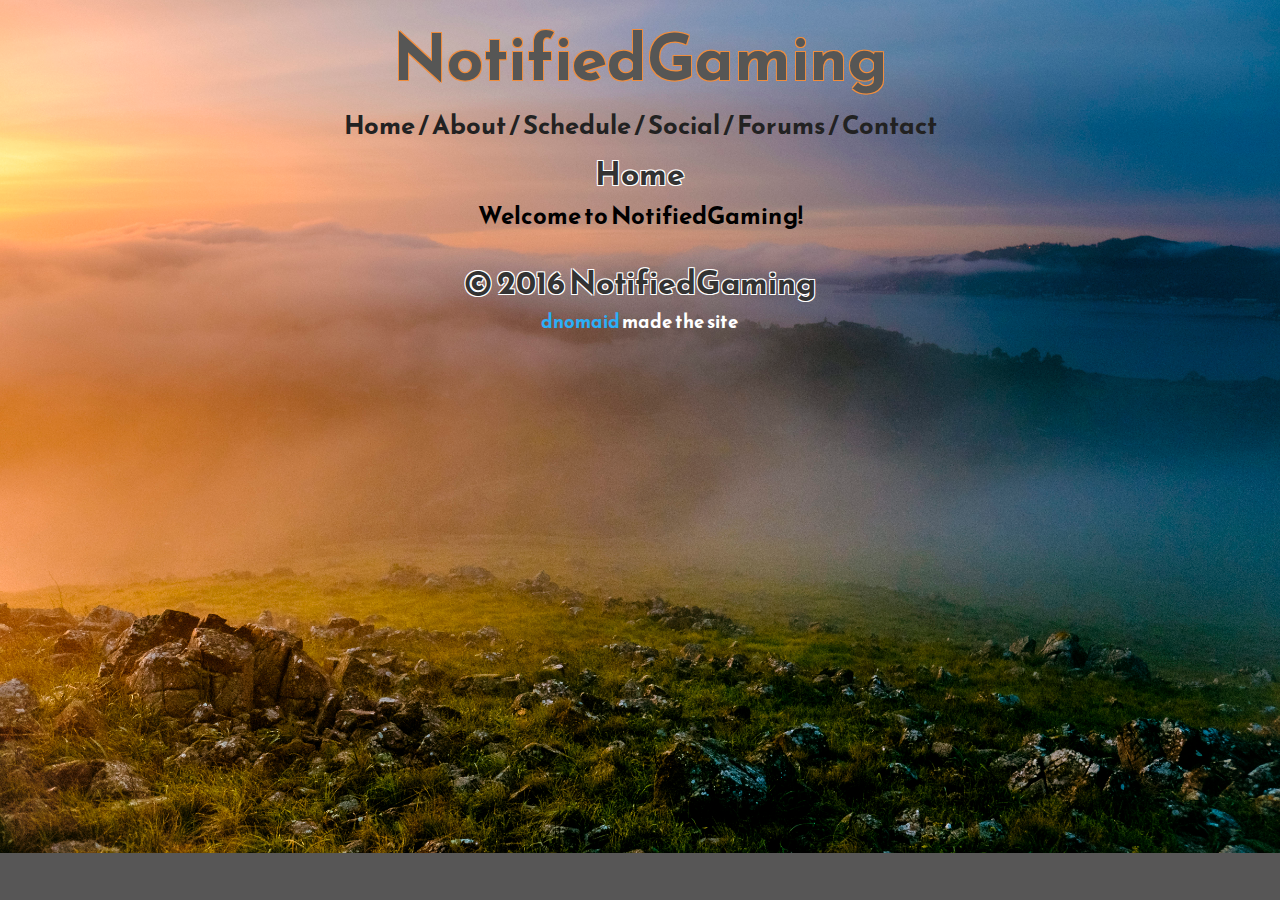
<file: index.html>
<!DOCTYPE HTML>
<html>
<head>
<meta charset="utf-8">
<meta name="viewport" content="width=device-width, initial-scale=1.0">
<link rel="stylesheet" href="style.css">
<link href="https://fonts.googleapis.com/css?family=Reem+Kufi" rel="stylesheet">
<link href="https://maxcdn.bootstrapcdn.com/font-awesome/4.6.3/css/font-awesome.min.css" rel="stylesheet" integrity="sha384-T8Gy5hrqNKT+hzMclPo118YTQO6cYprQmhrYwIiQ/3axmI1hQomh7Ud2hPOy8SP1" crossorigin="anonymous">
<title>NotifiedGaming</title>
</head>
<body>
  <div id="menu">
  <h1><span id="ng">NotifiedGaming</span><br>
    <a href="index.html">Home</a>
    <a href="about.html">About</a>
    <a href="schedule.html">Schedule</a>
    <a href="social.html">Social</a>
    <a href="#">Forums</a>
    <a href="contact.html">Contact</a>
  </h1>
  </div>
  <div id="about" class="section">
  <h1 class="title">Home</h1>
  <h2>Welcome to NotifiedGaming!</h2>
  </div>

  <div id="footer" class="section">
    <h1 class="title">&copy; 2016 NotifiedGaming</h1>
    <h3 style="color: #fff;"><a href="https://dnomaid.co.uk" style="color: #2baff7;">dnomaid</a> made the site</h3>
  </div>
</body>
</html>
</file>
<file: style.css>
* {
  padding: 0;
  margin: 0;
}
body {
  height: 100%;
  width: 100%;
  background-color: #575656;
  overflow-y: auto;
  overflow-x: hidden;
  color: #000;
  font-family: 'Reem Kufi', sans-serif;
  background-image: url('bg.png');
  background-size: cover;
  background-repeat: no-repeat;
}
#menu {
  width: 100%;
  height: 150px;
  text-align: center;
}
#menu * {
  position: relative;
  top: 5px;
  vertical-align: top;
  text-align: center;
}
#menu a {
    font-size: 2vw;
}
#menu a:not(:last-of-type)::after {
    content: ' / ';
    cursor: pointer;
    text-decoration: none;
}
a {
  color: #222;
  text-decoration: none;
}
a:hover {
  text-decoration: underline;
}
.left {
  float: left;
}
.right {
  float: right;
}

#about {
  text-align: center;
  width: 100%;
  padding: 0px;
  margin: 0px;
}

.title {
  color: #333;
  font-weight: bolder;
  text-shadow: -1px -1px 0 #fff, 1px -1px 0 #fff, -1px 1px 0 #fff, 1px 1px 0 #fff;
}

#ng {
  color: #565655;
  text-shadow: -1px -1px 0 #EF8D3E, 1px -1px 0 #EF8D3E, -1px 1px 0 #EF8D3E, 1px 1px 0 #EF8D3E;
  font-size: 2em;
}

#social {
  width: 100%;
  text-align: center;
  margin-top: 5px;
}

#social.right {
  float: none;
}

.section {
  padding-top: 25px;
  padding-bottom: 25px;
  width: 100%;
  float: none;
  margin: 0 auto;
}

#schedule {
 width: 100%;
 text-align: center;
}

#contact, #footer {
  width: 100%;
  text-align: center;
}

@media screen and (min-width: 745px) {
  #social {
    width: 745px;
    margin: 0 auto;
  }
}

@media screen and (max-width: 700px;) {
  #menu h1 {
    font-size: 1vw;
  }
  #youtubevideo {
    width: 100%;
  }
}


/*
Instagram badge
*/

.ig-b- { display: inline-block; }
.ig-b- img { visibility: hidden; }
.ig-b-:hover { background-position: 0 -60px; } .ig-b-:active { background-position: 0 -120px; }
.ig-b-v-24 { width: 137px; height: 24px; background: url(https://badges.instagram.com/static/images/ig-badge-view-sprite-24.png) no-repeat 0 0; }
@media only screen and (-webkit-min-device-pixel-ratio: 2), only screen and (min--moz-device-pixel-ratio: 2), only screen and (-o-min-device-pixel-ratio: 2 / 1), only screen and (min-device-pixel-ratio: 2), only screen and (min-resolution: 192dpi), only screen and (min-resolution: 2dppx) {
.ig-b-v-24 { background-image: url(https://badges.instagram.com/static/images/ig-badge-view-sprite-24@2x.png); background-size: 160px 178px; } }
</file>
